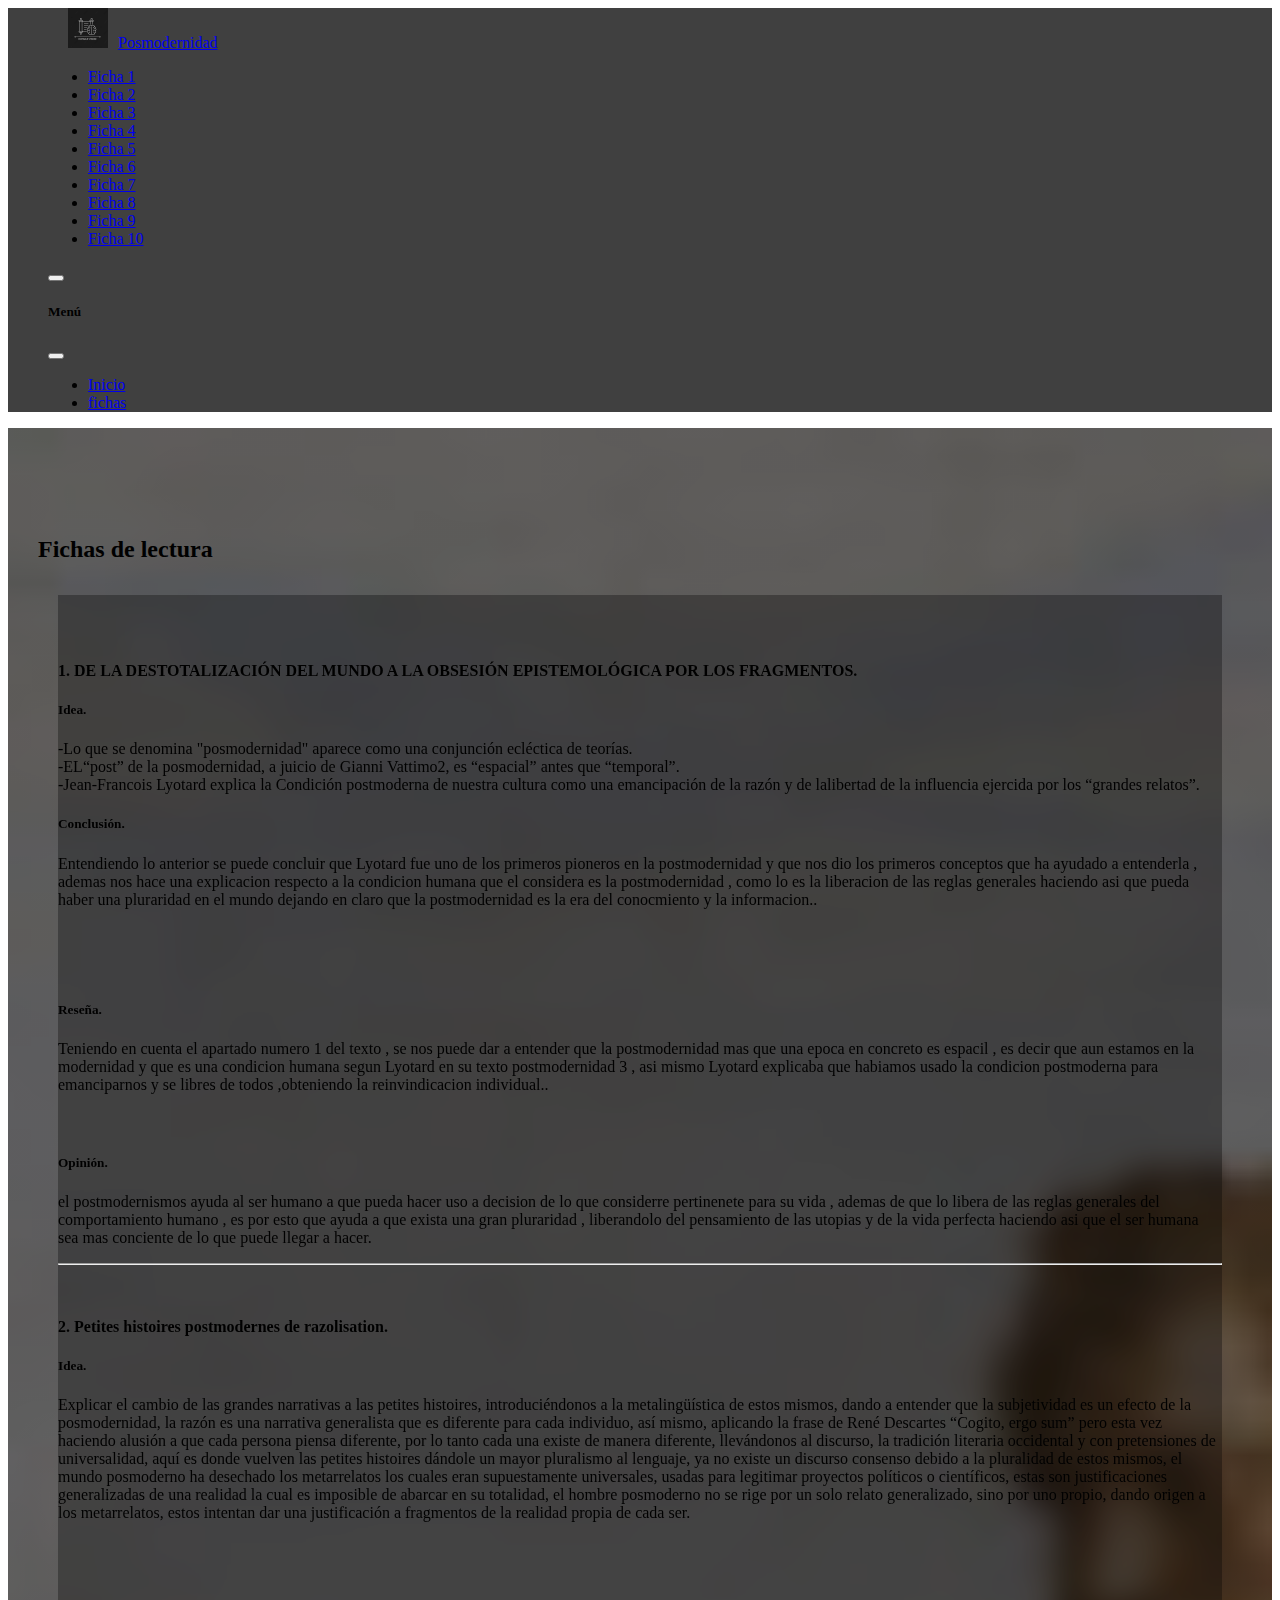
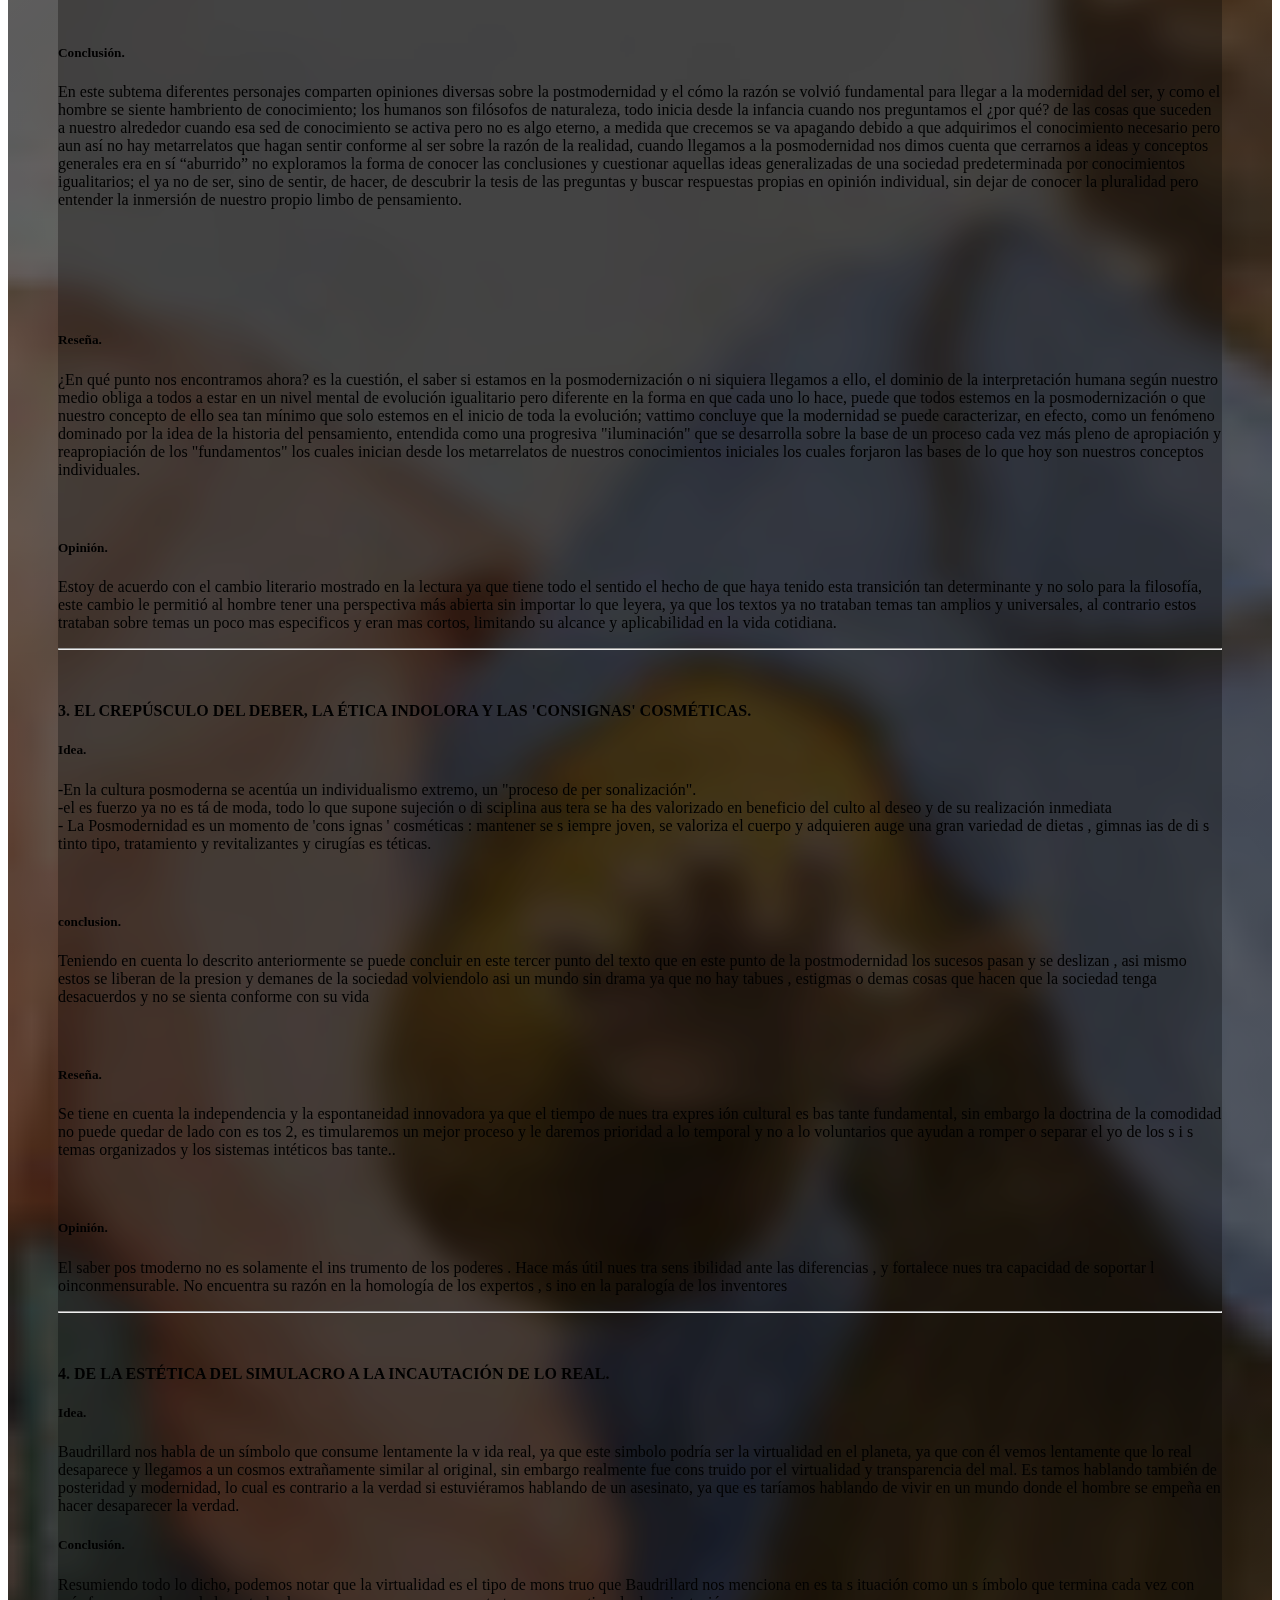
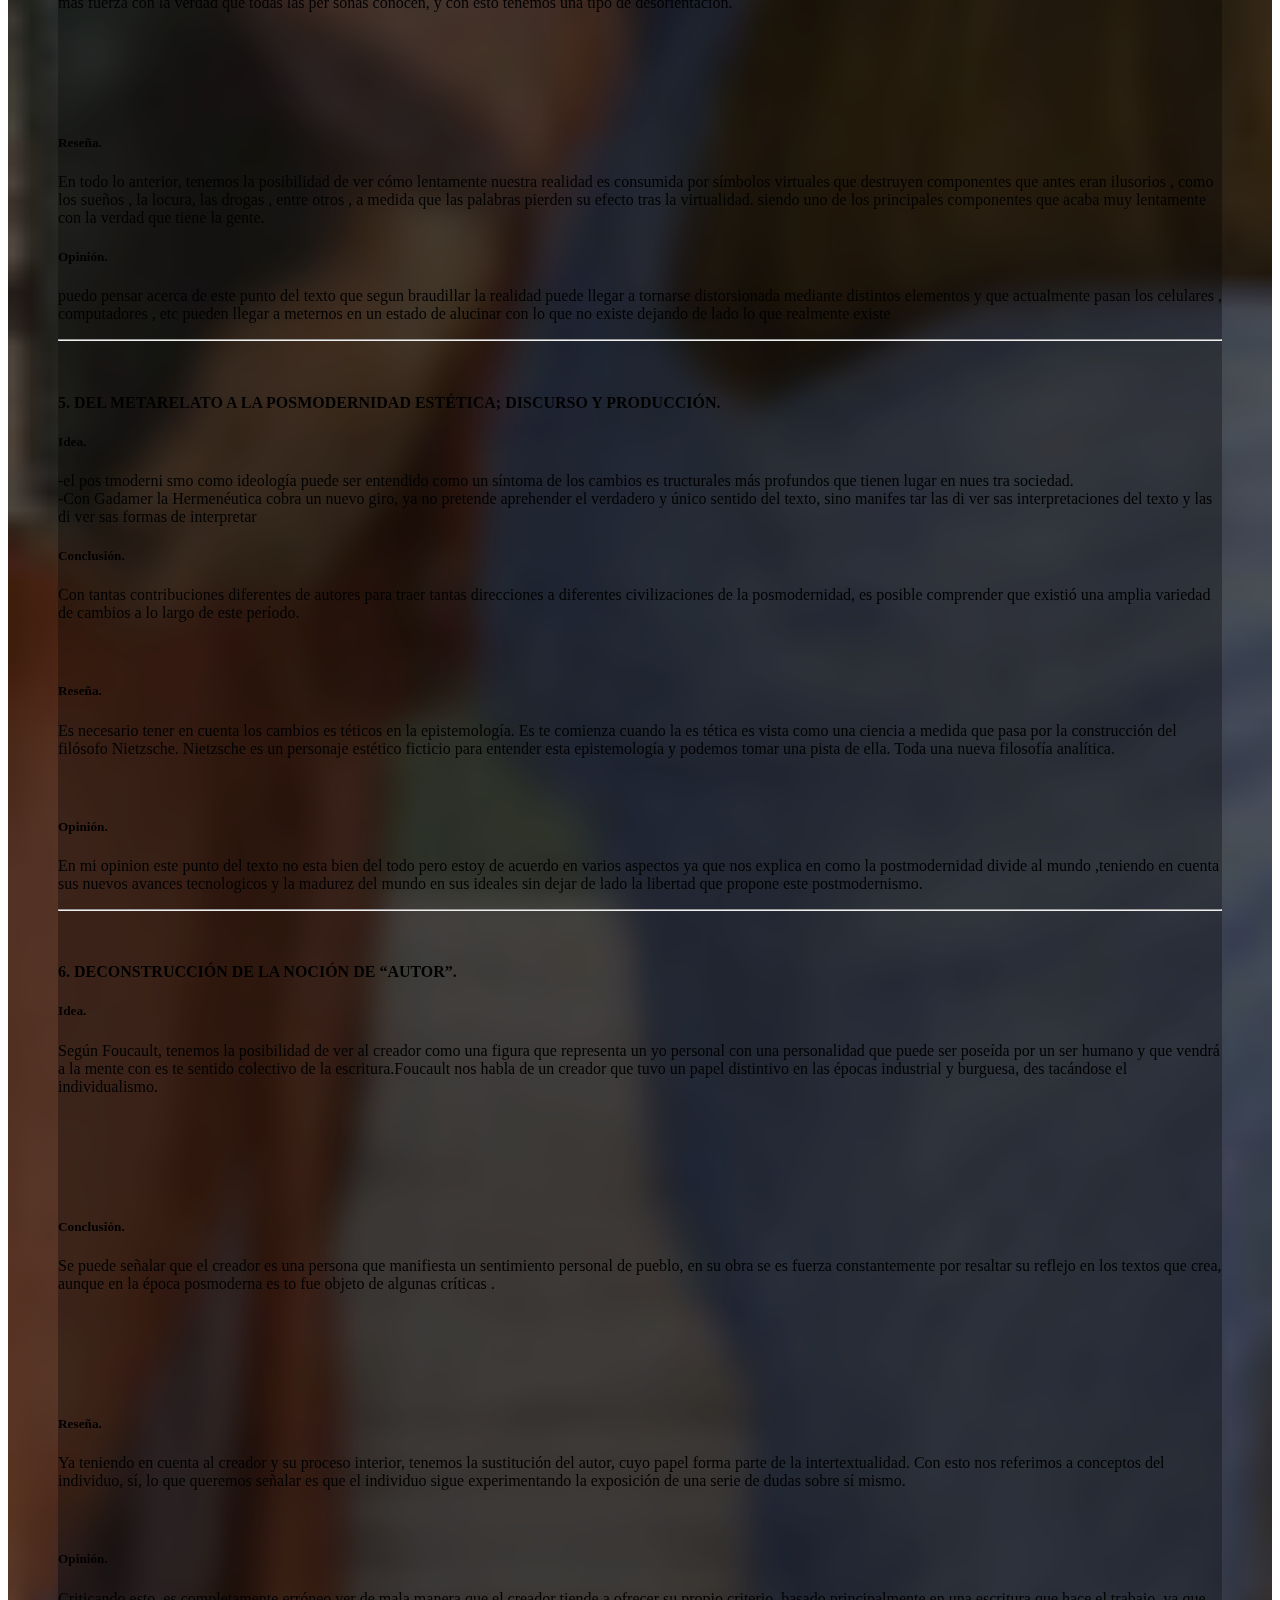
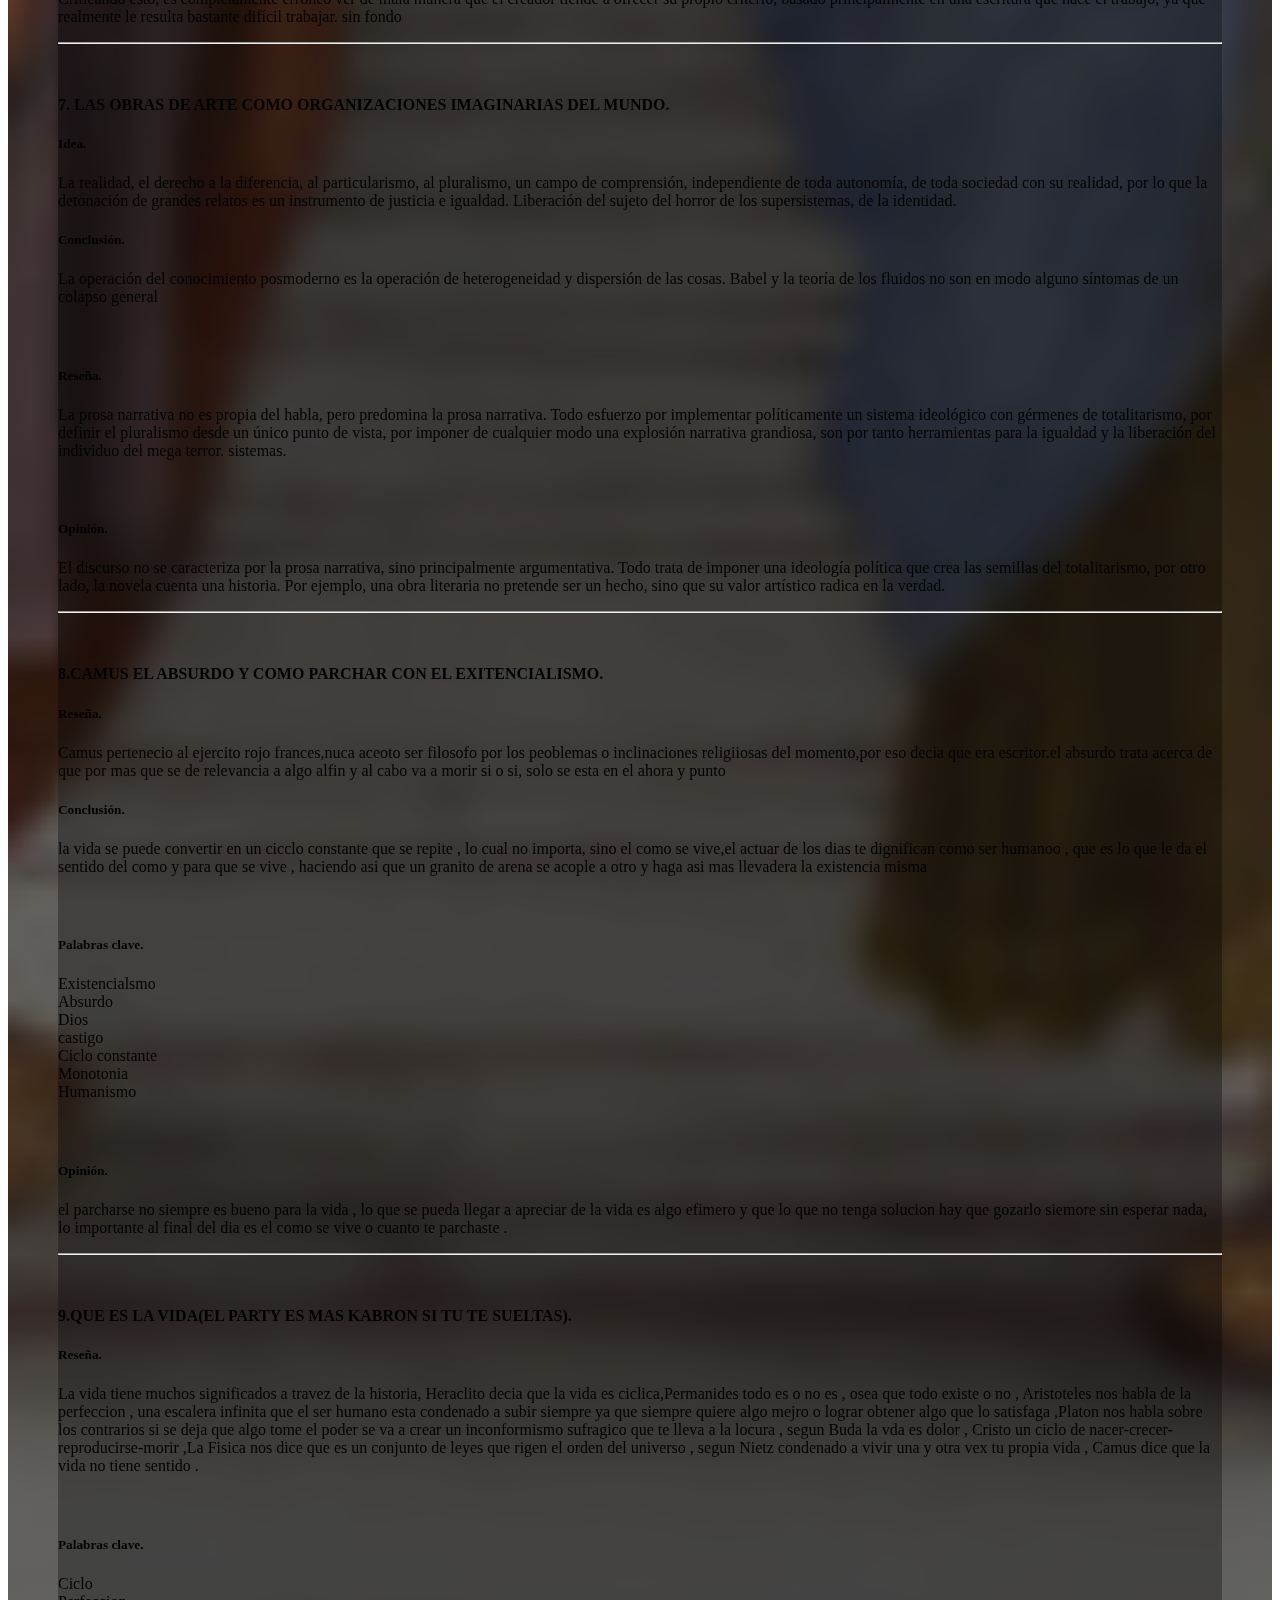
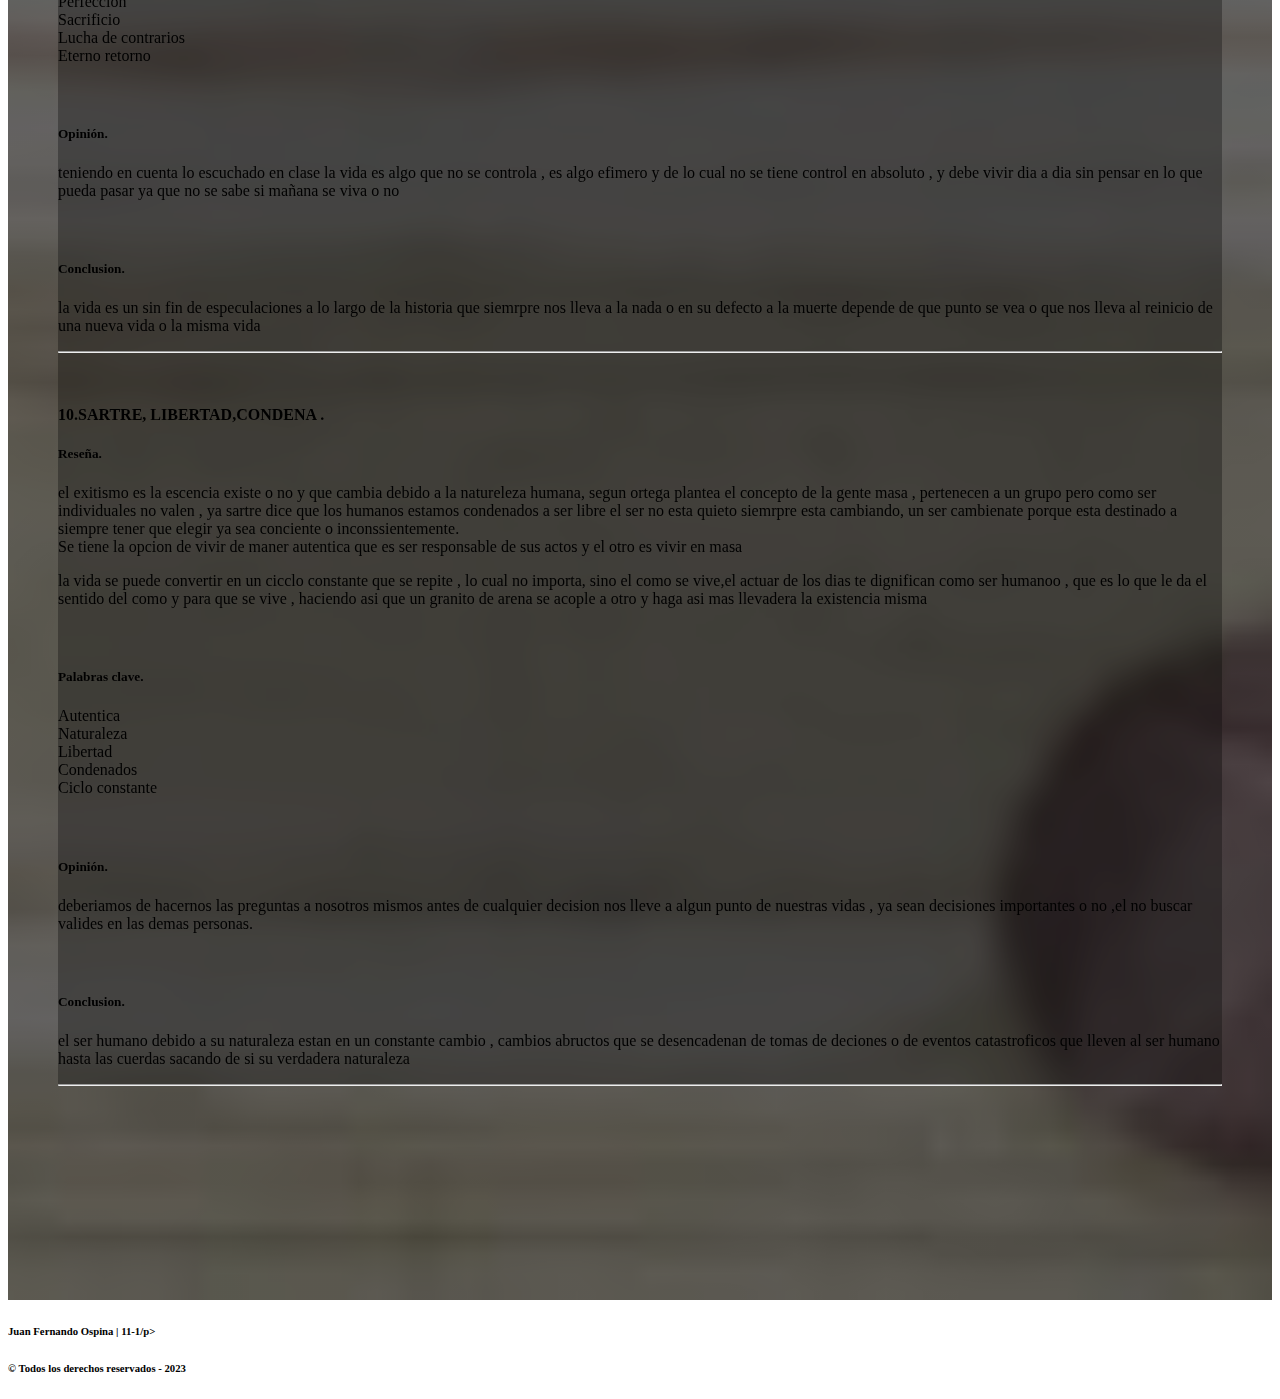
<file: web juan fernando/fichas.html>
<!DOCTYPE html>
<html lang="es" data-bs-theme="dark">
<head>
    <meta charset="UTF-8">
    <meta http-equiv="X-UA-Compatible" content="IE=edge">
    <meta name="viewport" content="width=device-width, initial-scale=1.0">
    <link rel="stylesheet" href="style.css">
    <link rel="shortcut icon" href="img/icono.png" />
    <title>fichas  | Juan Ospina</title>
    <link href="https://cdn.jsdelivr.net/npm/bootstrap@5.3.0-alpha1/dist/css/bootstrap.min.css" rel="stylesheet" integrity="sha384-GLhlTQ8iRABdZLl6O3oVMWSktQOp6b7In1Zl3/Jr59b6EGGoI1aFkw7cmDA6j6gD" crossorigin="anonymous">
</head>
<body>
  <nav class="navbar navbar-dark fixed-top">
     <div class="container-fluid">
      <a class="navbar-brand" href="inicio.html"><img src="img/icono.png" alt="icono " class="img_icono">Posmodernidad </a>

      <ul class="nav nav-pills">
        <li class="nav-item">
          <a class="nav-link" href="#scrollspyHeading1">Ficha 1</a>
        </li>
        <li class="nav-item">
          <a class="nav-link" href="#scrollspyHeading2">Ficha 2</a>
        </li>
        <li class="nav-item">
          <a class="nav-link" href="#scrollspyHeading3">Ficha 3</a>
        </li>
        <li class="nav-item">
          <a class="nav-link" href="#scrollspyHeading4">Ficha 4</a>
        </li>
        <li class="nav-item">
          <a class="nav-link" href="#scrollspyHeading5">Ficha 5</a>
        </li>
        <li class="nav-item">
          <a class="nav-link" href="#scrollspyHeading6">Ficha 6</a>
        </li>
        <li class="nav-item">
          <a class="nav-link" href="#scrollspyHeading7">Ficha 7</a>
        </li>
        <li class="nav-item">
          <a class="nav-link" href="#scrollspyHeading8">Ficha 8</a>
        </li>
        <li class="nav-item">
          <a class="nav-link" href="#scrollspyHeading9">Ficha 9</a>
        </li>
        <li class="nav-item">
          <a class="nav-link" href="#scrollspyHeading10">Ficha 10</a>
        </li>
        
      </ul>


      <button class="navbar-toggler" type="button" data-bs-toggle="offcanvas" data-bs-target="#offcanvasDarkNavbar" aria-controls="offcanvasDarkNavbar">
        <span class="navbar-toggler-icon"></span>
      </button>
      <div class="offcanvas offcanvas-end" tabindex="-1" id="offcanvasDarkNavbar" aria-labelledby="offcanvasDarkNavbarLabel">
        <div class="offcanvas-header">
          <h5 class="offcanvas-title" id="offcanvasDarkNavbarLabel">Menú</h5>
          <button type="button" class="btn-close btn-close-white" data-bs-dismiss="offcanvas" aria-label="Close"></button>
        </div>
        <div class="offcanvas-body">
          <ul class="navbar-nav justify-content-end flex-grow-1 pe-3">
            <li class="nav-item">
              <a class="nav-link " aria-current="page" href="inicio.html">Inicio</a>
            </li>
            <li class="nav-item">
              <a class="nav-link" href="fichas.html">fichas</a>
            </li>
            
          </ul>
        </div>
      </div>
    </div>
  </nav>
      
  <section class="section_token section_detallada" id="fichasdelectura">
    <div>
      <h2 style="padding:65px 10px 10px 30px">Fichas de lectura</h2>  
    </div>


    </nav>
    <h1>  </h1>
    <div data-bs-spy="scroll" data-bs-target="#navbar-example2" data-bs-root-margin="0px 0px 40%" data-bs-smooth-scroll="true" class="scrollspy-example p-3 nose rounded-3 row m-3" tabindex="0">
      <div class="aja col">
      <h4 id="scrollspyHeading1">1. DE LA DESTOTALIZACIÓN DEL MUNDO A LA OBSESIÓN EPISTEMOLÓGICA POR LOS FRAGMENTOS.</h4>
      <h5 class="fs-4 fw-semibold">Idea.</h5>
      <p>-Lo que se denomina "posmodernidad" aparece como una conjunción ecléctica de teorías.<br>-EL“post” de la posmodernidad, a juicio de Gianni Vattimo2, es “espacial” antes que “temporal”.<br>-Jean-Francois Lyotard explica la Condición postmoderna de nuestra cultura como una emancipación de la razón y de lalibertad de la influencia ejercida por los “grandes relatos”.</p> <h5 class="fs-4 fw-semibold">Conclusión.</h5>
      <p>Entendiendo lo anterior se puede concluir que Lyotard fue uno de los primeros pioneros en la postmodernidad y que nos dio los primeros conceptos que ha ayudado a entenderla , ademas nos hace una explicacion respecto a la condicion humana que el considera es la postmodernidad , como lo es la liberacion de las reglas generales haciendo asi que pueda haber una pluraridad en el mundo dejando en claro que la postmodernidad es la era del conocmiento y la informacion..</p> </div>

      <div class="aja col" style="padding-top:55px;"><h5 class="fs-4 fw-semibold">Reseña.</h5>
      <p>Teniendo en cuenta el apartado numero 1 del texto , se nos puede dar a entender que la postmodernidad mas que una epoca en concreto es espacil , es decir que aun estamos en la modernidad y que es una condicion humana segun Lyotard en su texto postmodernidad 3 , asi mismo Lyotard explicaba que habiamos usado la condicion postmoderna para emanciparnos y se libres de todos ,obteniendo la reinvindicacion individual..</p></div>
       
      <div class="aja "><h5 class="fs-4 fw-semibold">Opinión.</h5>
        <p>el postmodernismos ayuda al ser humano a que pueda hacer uso a decision de lo que considerre pertinenete para su vida , ademas de que lo libera de las reglas generales del comportamiento humano , es por esto que ayuda a que exista una gran pluraridad , liberandolo del pensamiento de las utopias y de la vida perfecta haciendo asi que el ser humana sea mas conciente de lo que puede llegar a hacer.</p></div>  

      <hr>

      
      <div class="aja col">
        <h4 id="scrollspyHeading2">2. Petites histoires postmodernes de razolisation.</h4>
        <h5 class="fs-4 fw-semibold">Idea.</h5>
        <p>Explicar el cambio de las grandes narrativas a las petites histoires, introduciéndonos a la metalingüística de estos mismos, dando a entender que la subjetividad es un efecto de la posmodernidad, la razón es una narrativa generalista que es diferente para cada individuo, así mismo, aplicando la frase de René Descartes “Cogito, ergo sum” pero esta vez haciendo alusión a que cada persona piensa diferente, por lo tanto cada una existe de manera diferente, llevándonos al discurso, la tradición literaria occidental y con pretensiones de universalidad, aquí es donde vuelven las petites histoires dándole un mayor pluralismo al lenguaje, ya no existe un discurso consenso debido a la pluralidad de estos mismos, el mundo posmoderno ha desechado los metarrelatos los cuales eran supuestamente universales, usadas para legitimar proyectos políticos o científicos, estas son justificaciones generalizadas de una realidad la cual es imposible de abarcar en su totalidad, el hombre posmoderno no se rige por un solo relato generalizado, sino por uno propio, dando origen a los metarrelatos, estos intentan dar una justificación a fragmentos de la realidad propia de cada ser.</p> 
      </div>
        <div class="aja col" style="padding-top:85px;">
        <h5 class="fs-4 fw-semibold">Conclusión.</h5>
        <p>En este subtema diferentes personajes comparten opiniones diversas sobre la postmodernidad y el cómo la razón se volvió fundamental para llegar a la modernidad del ser, y como el hombre se siente hambriento de conocimiento; los humanos son filósofos de naturaleza, todo inicia desde la infancia cuando nos preguntamos el ¿por qué? de las cosas que suceden a nuestro alrededor cuando esa sed de conocimiento se activa pero no es algo eterno, a medida que crecemos se va apagando debido a que adquirimos el conocimiento necesario pero aun así no hay metarrelatos que hagan sentir conforme al ser sobre la razón de la realidad, cuando llegamos a la posmodernidad nos dimos cuenta que cerrarnos a ideas y conceptos generales era en sí “aburrido” no exploramos la forma de conocer las conclusiones y cuestionar aquellas ideas generalizadas de una sociedad predeterminada por conocimientos igualitarios; el ya no de ser, sino de sentir, de hacer, de descubrir la tesis de las preguntas y buscar respuestas propias en opinión individual, sin dejar de conocer la pluralidad pero entender la inmersión de nuestro propio limbo de pensamiento.</p> </div>
  
        <div class="aja col" style="padding-top:85px;"><h5 class="fs-4 fw-semibold">Reseña.</h5>
        <p>¿En qué punto nos encontramos ahora? es la cuestión, el saber si estamos en la posmodernización o ni siquiera llegamos a ello, el dominio de la interpretación humana según nuestro medio obliga a todos a estar en un nivel mental de evolución igualitario pero diferente en la forma en que cada uno lo hace, puede que todos estemos en la posmodernización o que nuestro concepto de ello sea tan mínimo que solo estemos en el inicio de toda la evolución; vattimo concluye  que la modernidad se puede caracterizar, en efecto, como un fenómeno dominado por la idea de la historia del pensamiento, entendida como una progresiva "iluminación" que se desarrolla sobre la base de un proceso cada vez más pleno de apropiación y reapropiación de los "fundamentos" los cuales inician desde los metarrelatos de nuestros conocimientos iniciales los cuales forjaron las bases de lo que hoy son nuestros conceptos individuales.</p></div>
         
        <div class="aja "><h5 class="fs-4 fw-semibold">Opinión.</h5>
          <p>Estoy de acuerdo con el cambio literario mostrado en la lectura ya que tiene todo el sentido el hecho de que haya tenido esta transición tan determinante y no solo para la filosofía, este cambio le permitió al hombre tener una perspectiva más abierta sin importar lo que leyera, ya que los textos ya no trataban temas tan amplios y universales, al contrario estos trataban sobre temas un poco mas especificos y eran mas cortos, limitando su alcance y aplicabilidad en la vida cotidiana.</p></div>  
  
        <hr>

        

        <div class="aja col">
          <h4 id="scrollspyHeading3">3. EL CREPÚSCULO DEL DEBER, LA ÉTICA INDOLORA Y LAS 'CONSIGNAS' COSMÉTICAS.</h4>
          <h5 class="fs-4 fw-semibold">Idea.</h5>
          <p>-En la cultura posmoderna se acentúa un individualismo extremo, un "proceso de per sonalización".<br>-el es fuerzo ya no es tá de moda, todo lo que supone sujeción o di sciplina aus tera se ha des valorizado en beneficio del culto al deseo y de su realización inmediata<br>- La Posmodernidad es un momento de 'cons ignas ' cosméticas : mantener se s iempre joven, se valoriza el cuerpo y adquieren auge una gran variedad de dietas , gimnas ias de di s tinto tipo, tratamiento y revitalizantes y cirugías es téticas.</h5>
          </div>

     <div class="aja col"><h5 class="fs-4 fw-semibold">conclusion.</h5>
      <p>Teniendo en cuenta lo descrito anteriormente se puede concluir en este tercer punto del texto que en este punto de la postmodernidad los sucesos pasan y se deslizan , asi mismo estos se liberan de la presion y demanes de la sociedad volviendolo asi un mundo sin drama ya que no hay tabues , estigmas o demas cosas que hacen que la sociedad tenga desacuerdos y no se sienta conforme con su vida</p></div>
          <div class="aja col"><h5 class="fs-4 fw-semibold">Reseña.</h5>
          <p>Se tiene en cuenta la independencia y la espontaneidad innovadora ya que el tiempo de nues tra expres ión cultural es bas tante fundamental, sin embargo la doctrina de la comodidad no puede quedar de lado con es tos 2, es timularemos un mejor proceso y le daremos prioridad a lo temporal y no a lo voluntarios que ayudan a romper o separar el yo de los s i s temas organizados y los sistemas intéticos bas tante..</p></div>
           
          <div class="aja "><h5 class="fs-4 fw-semibold">Opinión.</h5>
            <p>El saber pos tmoderno no es solamente el ins trumento de los
poderes . Hace más útil nues tra sens ibilidad ante las
diferencias , y fortalece nues tra capacidad de soportar l
oinconmensurable. No encuentra su razón en la homología de
los expertos , s ino en la paralogía de los inventores</p></div>  
    
          <hr>

          <div class="aja col">
            <h4 id="scrollspyHeading4">4. DE LA ESTÉTICA DEL SIMULACRO A LA INCAUTACIÓN DE LO REAL.</h4>
            <h5 class="fs-4 fw-semibold">Idea.</h5>
            <p>Baudrillard nos habla de un símbolo que consume lentamente la v ida real, ya que este simbolo podría ser la virtualidad en el planeta, ya que con él vemos lentamente que lo real desaparece y llegamos a un cosmos extrañamente similar al original, sin embargo realmente fue cons truido por el virtualidad y transparencia del mal. Es tamos hablando también de posteridad y modernidad, lo cual es contrario a la verdad si estuviéramos hablando de un asesinato, ya que es taríamos hablando de vivir en un mundo donde el hombre se empeña en hacer desaparecer la verdad.</p> <h5 class="fs-4 fw-semibold">Conclusión.</h5>
            <p>Resumiendo todo lo dicho, podemos notar que la virtualidad es el tipo de mons truo que Baudrillard nos menciona en es ta s ituación como un s ímbolo que termina cada vez con más fuerza con la verdad que todas las per sonas conocen, y con esto tenemos una tipo de desorientación.</p>
          </div>
            
      
            <div class="aja col" style="padding-top:85px;"><h5 class="fs-4 fw-semibold">Reseña.</h5>
            <p>En todo lo anterior, tenemos la posibilidad de ver cómo lentamente nuestra realidad es consumida por símbolos virtuales que destruyen componentes que antes eran ilusorios , como los sueños , la locura, las drogas , entre otros , a medida que las palabras pierden su efecto tras la virtualidad. siendo uno de los principales componentes que acaba muy lentamente con la verdad que tiene la gente.</p><h5 class="fs-4 fw-semibold">Opinión.</h5>
            <p>puedo pensar acerca de este punto del texto que segun braudillar la realidad puede llegar a tornarse distorsionada mediante distintos elementos y que actualmente pasan los celulares , computadores , etc pueden llegar a meternos en un estado de alucinar con lo que no existe dejando de lado lo que realmente existe</p></div>
             
      
            <hr>
    
            
    
            <div class="aja col">
              <h4 id="scrollspyHeading5">5. DEL METARELATO A LA POSMODERNIDAD ESTÉTICA; DISCURSO Y PRODUCCIÓN.</h4>
              <h5 class="fs-4 fw-semibold">Idea.</h5>
              <p>-el pos tmoderni smo como ideología puede ser entendido como un síntoma de los cambios es tructurales más profundos que tienen lugar en nues tra sociedad.<br>-Con Gadamer la Hermenéutica cobra un nuevo giro, ya no pretende aprehender el verdadero y único sentido del texto, sino manifes tar las di ver sas interpretaciones del texto y las di ver sas formas de interpretar</p> <h5 class="fs-4 fw-semibold">Conclusión.</h5>
              <p>Con tantas contribuciones diferentes de autores para traer tantas direcciones a diferentes civilizaciones de la posmodernidad, es posible comprender que existió una amplia variedad de cambios a lo largo de este período.</p> </div>
        
              <div class="aja col"><h5 class="fs-4 fw-semibold">Reseña.</h5>
              <p>Es necesario tener en cuenta los cambios es téticos en la epistemología. Es te comienza cuando la es tética es vista como una ciencia a medida que pasa por la construcción del filósofo Nietzsche. Nietzsche es un personaje estético ficticio para entender esta epistemología y podemos tomar una pista de ella. Toda una nueva filosofía analítica.</p></div>
               
              <div class="aja "><h5 class="fs-4 fw-semibold">Opinión.</h5>
                <p>En mi opinion este punto del texto no esta bien del todo pero estoy de acuerdo en varios aspectos ya que nos explica en como la postmodernidad divide al mundo ,teniendo en cuenta sus nuevos avances tecnologicos y la madurez del mundo en sus ideales sin dejar de lado la libertad que propone este postmodernismo.</p></div>  
        
              <hr>
    
              <div class="aja col">
                <h4 id="scrollspyHeading6">6. DECONSTRUCCIÓN DE LA NOCIÓN DE “AUTOR”.</h4>
                <h5 class="fs-4 fw-semibold">Idea.</h5>
                <p>Según Foucault, tenemos la posibilidad de ver al creador como una figura que representa un yo personal con una personalidad que puede ser poseída por un ser humano y que vendrá a la mente con es te sentido colectivo de la escritura.Foucault nos habla de un creador que tuvo un papel distintivo en las épocas industrial y burguesa, des tacándose el individualismo.</p> 
              </div>
                <div class="aja col" style="padding-top:85px;">
                <h5 class="fs-4 fw-semibold">Conclusión.</h5>
                <p>Se puede señalar que el creador es una persona que manifiesta un sentimiento personal de pueblo, en su obra se es fuerza constantemente por resaltar su reflejo en los textos que crea, aunque en la época posmoderna es to fue objeto de algunas críticas .</p> </div>
          
                <div class="aja col" style="padding-top:85px;"><h5 class="fs-4 fw-semibold">Reseña.</h5>
                <p>Ya teniendo en cuenta al creador y su proceso interior, tenemos la sustitución del autor, cuyo papel forma parte de la intertextualidad. Con esto nos referimos a conceptos del individuo, sí, lo que queremos señalar es que el individuo sigue experimentando la exposición de una serie de dudas sobre sí mismo.</p></div>
                 
                <div class="aja "><h5 class="fs-4 fw-semibold">Opinión.</h5>
                  <p>Criticando esto, es completamente erróneo ver de mala manera que el creador tiende a ofrecer su propio criterio, basado principalmente en una escritura que hace el trabajo, ya que realmente le resulta bastante difícil trabajar. sin fondo</p></div>  
          
                <hr>
        
                
        
                <div class="aja col">
                  <h4 id="scrollspyHeading7">7. LAS OBRAS DE ARTE COMO ORGANIZACIONES IMAGINARIAS DEL MUNDO.</h4>
                  <h5 class="fs-4 fw-semibold">Idea.</h5>
                  <p>La realidad, el derecho a la diferencia, al particularismo, al pluralismo, un campo de comprensión, independiente de toda autonomía, de toda sociedad con su realidad, por lo que la detonación de grandes relatos es un instrumento de justicia e igualdad. Liberación del sujeto del horror de los supersistemas, de la identidad.</p> <h5 class="fs-4 fw-semibold">Conclusión.</h5>
                  <p>La operación del conocimiento posmoderno es la operación de heterogeneidad y dispersión de las cosas. Babel y la teoría de los fluidos no son en modo alguno síntomas de un colapso general</p> </div>
            
                  <div class="aja col"><h5 class="fs-4 fw-semibold">Reseña.</h5>
                  <p>La prosa narrativa no es propia del habla, pero predomina la prosa narrativa. Todo esfuerzo por implementar políticamente un sistema ideológico con gérmenes de totalitarismo, por definir el pluralismo desde un único punto de vista, por imponer de cualquier modo una explosión narrativa grandiosa, son por tanto herramientas para la igualdad y la liberación del individuo del mega terror. sistemas.</p></div>
                   
                  <div class="aja "><h5 class="fs-4 fw-semibold">Opinión.</h5>
                    <p>El discurso no se caracteriza por la prosa narrativa, sino principalmente argumentativa. Todo trata de imponer una ideología política que crea las semillas del totalitarismo, por otro lado, la novela cuenta una historia. Por ejemplo, una obra literaria no pretende ser un hecho, sino que su valor artístico radica en la verdad.</p></div>  
            
                  <hr>
                   <div class="aja col">
                  <h4 id="scrollspyHeading8">8.CAMUS EL ABSURDO Y COMO PARCHAR CON EL EXITENCIALISMO.</h4>
                  <h5 class="fs-4 fw-semibold">Reseña.</h5>
                  <p>Camus pertenecio al ejercito rojo frances,nuca aceoto ser filosofo por los peoblemas o inclinaciones religiiosas del momento,por eso decia que era escritor.el absurdo trata acerca de que por mas que se de relevancia a algo alfin y al cabo va a morir si o si, solo se esta en el ahora y punto</p> <h5 class="fs-4 fw-semibold">Conclusión.</h5>
                  <p>la vida se puede convertir en un cicclo constante que se repite , lo cual no importa, sino el como se vive,el actuar de los dias te dignifican como ser humanoo , que es lo que le da el sentido del como y para que se vive , haciendo asi que un granito de arena se acople a otro y haga asi mas llevadera la existencia misma </p> </div>
            
                  <div class="aja col"><h5 class="fs-4 fw-semibold">Palabras clave.</h5>
                  <p>Existencialsmo<br>Absurdo<br>Dios<br>castigo<br>Ciclo constante<br>Monotonia<br>Humanismo</p></div>
                   
                  <div class="aja "><h5 class="fs-4 fw-semibold">Opinión.</h5>
                    <p>el parcharse no siempre es bueno para la vida , lo que se pueda llegar a apreciar de la vida es algo efimero y que lo que no tenga solucion hay que gozarlo siemore sin esperar nada, lo importante al final del dia es el como se vive o cuanto te parchaste .</p></div>  
            
                  <hr>
                  <div class="aja col">
                  <h4 id="scrollspyHeading9">9.QUE ES LA VIDA(EL PARTY ES MAS KABRON SI TU TE SUELTAS).</h4>
                  <h5 class="fs-4 fw-semibold">Reseña.</h5>
                  <p>La vida tiene muchos significados a travez de la historia, Heraclito decia que la vida es ciclica,Permanides todo es o no es , osea que todo existe o no , Aristoteles nos habla de la perfeccion , una escalera infinita que el ser humano esta condenado a subir siempre ya que siempre quiere algo mejro o lograr obtener algo que lo satisfaga ,Platon nos habla sobre los contrarios si se deja que algo tome el poder se va a crear un inconformismo sufragico que te lleva a la locura , segun Buda la vda es dolor , Cristo un ciclo de nacer-crecer-reproducirse-morir ,La Fisica nos dice que es un conjunto de leyes que rigen el orden del universo , segun Nietz condenado a vivir una y otra vex tu propia vida , Camus dice que la vida no tiene sentido  .</h5>
                   </div>
            
                  <div class="aja col"><h5 class="fs-4 fw-semibold">Palabras clave.</h5>
                  <p>Ciclo<br>Perfeccion<br>Sacrificio<br>Lucha de contrarios<br>Eterno retorno<br></div>
                   
                  <div class="aja "><h5 class="fs-4 fw-semibold">Opinión.</h5>
                    <p>teniendo en cuenta lo escuchado en clase la vida es algo que no se controla , es algo efimero y de lo cual no se tiene control en absoluto , y debe vivir dia a dia sin pensar en lo que pueda pasar ya que no se sabe si mañana se viva  o no </p></div>  
            <div class="aja col"><h5 class="fs-4 fw-semibold">Conclusion.</h5>
                  <p>la vida es un sin fin de especulaciones a lo largo de la historia que siemrpre nos lleva a la nada o en su defecto a la muerte depende de que punto se vea  o que nos lleva al reinicio de una nueva vida o la misma vida </div>
                  <hr>
                  <div class="aja col">
                  <h4 id="scrollspyHeading10">10.SARTRE, LIBERTAD,CONDENA .</h4>
                  <h5 class="fs-4 fw-semibold">Reseña.</h5>
                  <p>el exitismo es la escencia existe o no y que cambia debido a la natureleza humana, segun ortega plantea el concepto de la gente masa , pertenecen a un grupo pero como ser individuales no valen , ya sartre dice que los humanos estamos condenados a ser libre el ser no esta quieto siemrpre esta cambiando, un ser cambienate porque esta destinado a siempre tener que elegir ya sea conciente o inconssientemente.<br> Se tiene la opcion de vivir de maner autentica que es ser responsable de sus actos y el otro es vivir en masa</h5>
                  <p>la vida se puede convertir en un cicclo constante que se repite , lo cual no importa, sino el como se vive,el actuar de los dias te dignifican como ser humanoo , que es lo que le da el sentido del como y para que se vive , haciendo asi que un granito de arena se acople a otro y haga asi mas llevadera la existencia misma </p> </div>
            
                  <div class="aja col"><h5 class="fs-4 fw-semibold">Palabras clave.</h5>
                  <p>Autentica<br>Naturaleza<br>Libertad<br>Condenados<br>Ciclo constante</p></div>
                   
                  <div class="aja "><h5 class="fs-4 fw-semibold">Opinión.</h5>
                    <p>deberiamos de hacernos las preguntas a nosotros mismos antes de cualquier decision nos lleve a algun punto de nuestras vidas , ya sean decisiones importantes o no ,el no buscar valides en las demas personas.</p></div>  
             <div class="aja col"><h5 class="fs-4 fw-semibold">Conclusion.</h5>
                  <p>el ser humano debido a su naturaleza estan en un constante cambio , cambios abructos que se desencadenan de tomas de deciones o de eventos catastroficos que lleven al ser humano hasta las cuerdas sacando de si su  verdadera naturaleza </div>
                  <hr>

      

    
  </div>
  </section>








      
      <footer class="text-center footer"> 
         <h6 >Juan Fernando Ospina  | 11-1/p>
         <h6>&copy; Todos los derechos reservados - 2023</h6>
      </footer>

    <script src="https://cdn.jsdelivr.net/npm/bootstrap@5.3.0-alpha1/dist/js/bootstrap.bundle.min.js" integrity="sha384-w76AqPfDkMBDXo30jS1Sgez6pr3x5MlQ1ZAGC+nuZB+EYdgRZgiwxhTBTkF7CXvN" crossorigin="anonymous"></script>
</body>
</html>
</file>
<file: web juan fernando/style.css>
@import url('https://fonts.googleapis.com/css2?family=Staatliches&display=swap');

body{
    overflow-x: hidden;
 }

.navbar{
    background-color:rgba(0,0,0,0.75);
    padding-left:40px;  
    --navbar-color: #7b00ff;
    --navbar-padding-y: 20px;
} 


.section_token div{
    padding-top: 23px;
}

.img_icono {
    width: 40px;
    height: 40px;
    margin-left: 20px;
    margin-right: 10px;

}

.bg_img{
    background-image: linear-gradient(90deg, rgba(0,0,0,0.7), rgba(0,0,0,0.7)),url(img/fondo1.png);
    background-repeat: no-repeat;
    background-size: cover;
    background-position: center;
    height: 100rem;
}

.main_text{
    padding:160px 20px 10px 40px;
}

.main_text h1{
    font-size: 90px;
    font-family: 'Staatliches';

}

.section_content{
    height: 91vh;
    background-image: linear-gradient(90deg, rgba(0,0,0,0.6), rgba(0,0,0,0.6)),url(img/fondo1.jpg);
    background-repeat: no-repeat;
    background-size: cover;
    background-position: center;
    height: 135vh;
}

.section_content h2{
    padding:70px 10px 10px 30px ;
}

.card{
    margin:6px 15px 0px 35px;
    backdrop-filter: blur(10px);
    background-color: rgba(255, 255, 255, 0.3);
    transition: all .3s;
    width:550px;
    color:#ffffff;
}

.imgcarta1{
    background-image:url(img/posmodernidad.jpg);
    background-repeat: no-repeat;
    background-size: cover;
    background-position: center;
    
}

.carta2{
    margin:126px 0px 0px 30px;

}

.imgcarta2{
    background-image:url(img/kafka.jpg);
    background-repeat: no-repeat;
    background-size: cover;
    background-position: center;
}

.carta3{
    margin:35px 0px 20px 35px ;
}

.imgcarta3{
    background-image:url(img/camus.jpg);
    background-repeat: no-repeat;
    background-size: cover;
    background-position: center;
}
.carta4{

 margin:35px 0px 100px 15px ;
}
.imgcarta4{
    background-image:url(img/sartre.jpg);
    background-repeat: no-repeat;
    background-size: cover;
    background-position: center;


}

.carta5{

}


.btn{
    background-color: #7b00ff;
    color: white;
}

.card:hover{
    transform: scale(.95);
    box-shadow: 0px 0px 60px -30px rgba(255,255,255,1);
}

.section_token{
    height: 91vh;
    background-image: linear-gradient(90deg, rgba(0,0,0,0.6), rgba(0,0,0,0.6)),url(img/fondo2.jpg);
    background-repeat: no-repeat;
    background-size: cover;
    background-position: center;
    height: 235vh;
}

.accordion{
    margin:6px 15px 0px 35px;
    --accordion-border-color:white solid 2px ;
}


.accordion-button:not(.collapsed){
    --bs-accordion-active-bg: #14171a;
    color:white;
    
}

.footer{
    background-color: transparent;
}


.bg-ficha1{
    background-image: linear-gradient(90deg, rgba(0,0,0,0.6), rgba(0,0,0,0.6)),url(img/fondo2.jpg);
}

.scrollspy-example{
    margin: 30px;
}

.nose{
    backdrop-filter: blur(10px);
    background-color: rgba(0,0,0, 0.3);
    margin:0px 50px 30px
}

.aja{
    display: block;
}

.section_detallada{
    height: 11vh;
    background-image: linear-gradient(90deg, rgba(0,0,0,0.6), rgba(0,0,0,0.6)),url(img/fondo2.jpg);
    background-repeat: no-repeat;
    background-size: cover;
    background-position: center;
    height: 808vh;
    }
 
   {
    margin: 0;
    padding: 0;
    font-family: 'Alfa Slab One', cursive;
}


.container{

    position: relative;
    width:1500px;
    display: flex;
    justify-content: center;
    align-items: center;
    flex-wrap: wrap;
    padding: 30px;
    margin-top: 8%;
}

.container .card{
    width:350px;
    position: relative;
    height: 500px;
    background:black;
    margin:30px 10px;
    padding: 20px 15px;
    display:flex;
    flex-direction: column;
    box-shadow: 0.5px 10px #e6e6e6;
    transition:0.3s ease-in-out;
    margin-top: 5%;
}
.container .card .imgBx{
    position: relative;
    width:260px;
    height: 260px;
    top: -60px;
    left:20px;
    box-shadow: 0 5px 20px rbga(0,0,0,1.2);

}

.container .card .imgBx img
{
    max-width: 100%;
    border-radius: 10px;
}

.imgBx:hover img{
    transform: scale(1.1);
}
</file>
